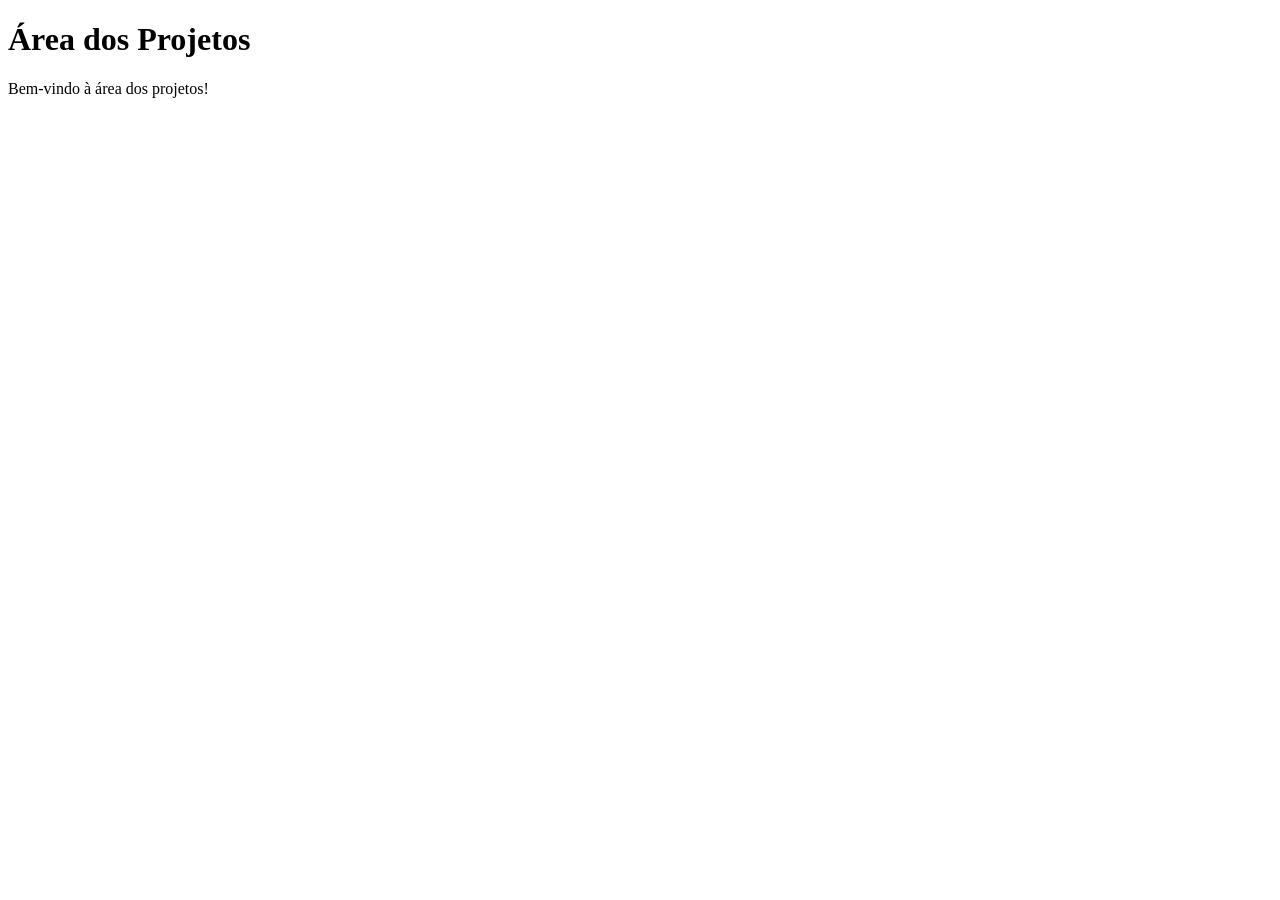
<file: projetos/AREA_DOS_PROJETOS/index.html>
<!doctype html>
<html lang="pt-BR">
  <head>
    <meta charset="UTF-8" />
    <meta name="viewport" content="width=device-width, initial-scale=1.0" />
    <title>MSA Projects</title>
  </head>
  <body>
    <h1>Área dos Projetos</h1>
    <p>Bem-vindo à área dos projetos!</p>
  </body>
</html>
</file>
